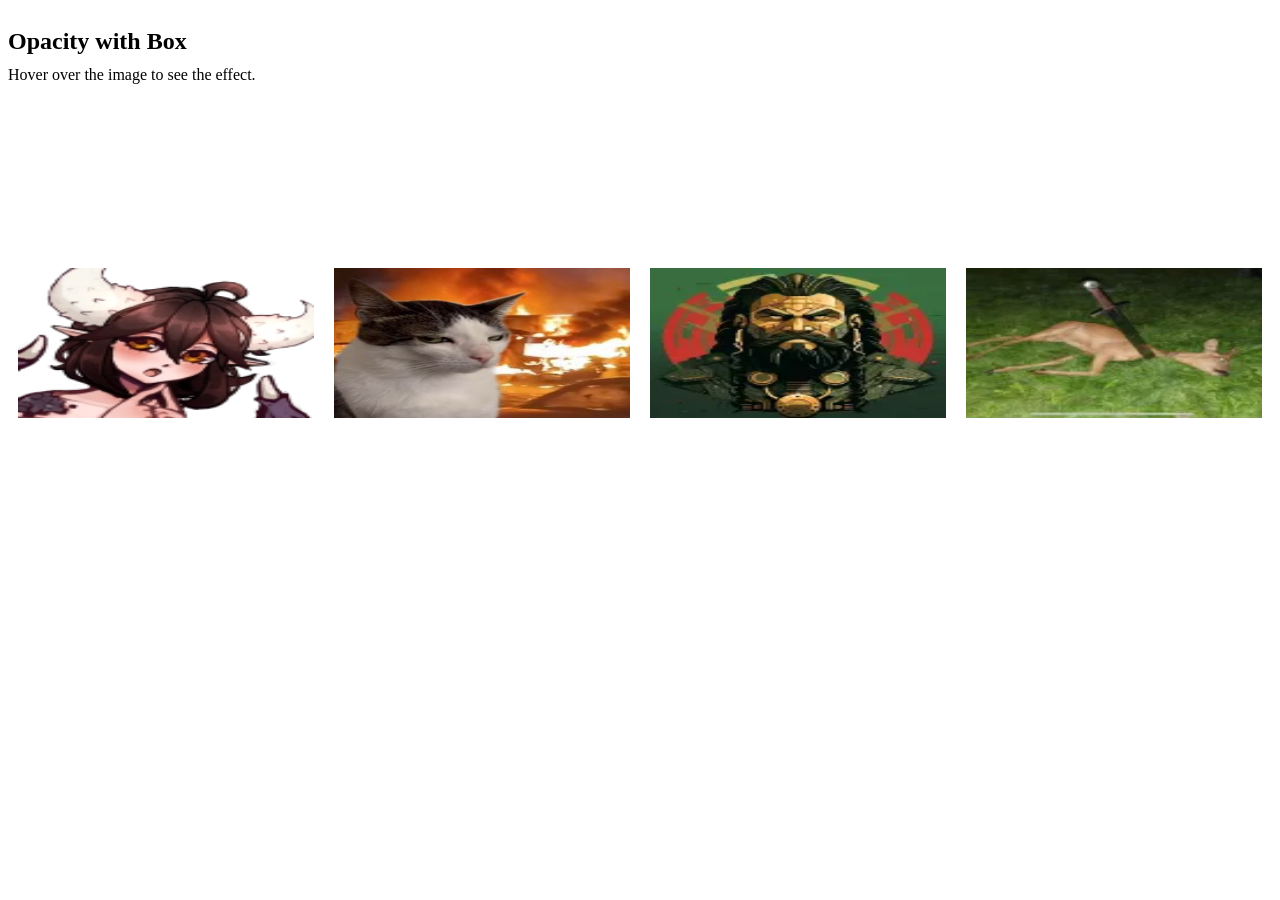
<file: Session 9/Exercise_FunImages/FunImages/wwwroot/index.html>
﻿<!DOCTYPE html>
<html>
<head>
    <meta charset="utf-8" />
    <title>FunImages</title>
    <link rel="stylesheet" href="css/Styling.css" />
</head>
<body>
    <h2>Opacity with Box</h2>
    <p>Hover over the image to see the effect.</p>
    <div class="image-container">
        <img src="media/Nerglia_avatar.png" alt="Nerglia avatar" class="hover-image" style="width:100%" />
        <div class="hover-text">Julia</div>
    </div>
    <div class="image-container">
        <img src="media/Senz_avatar.jpg" alt="Senz avatar" class="hover-image" style="width:100%" />
        <div class="hover-text">Mads</div>
    </div>
    <div class="image-container">
        <img src="media/Shemon_avatar.png" alt="Shemon avatar" class="hover-image" style="width:100%"/>
        <div class="hover-text">Shemon</div>
    </div>
    <div class="image-container">
        <img src="media/Snapsen_avatar.png" alt="Snapsen avatar" class="hover-image" style="width:100%"/>
        <div class="hover-text">Palle</div>
    </div>
</body>
</html>
</file>
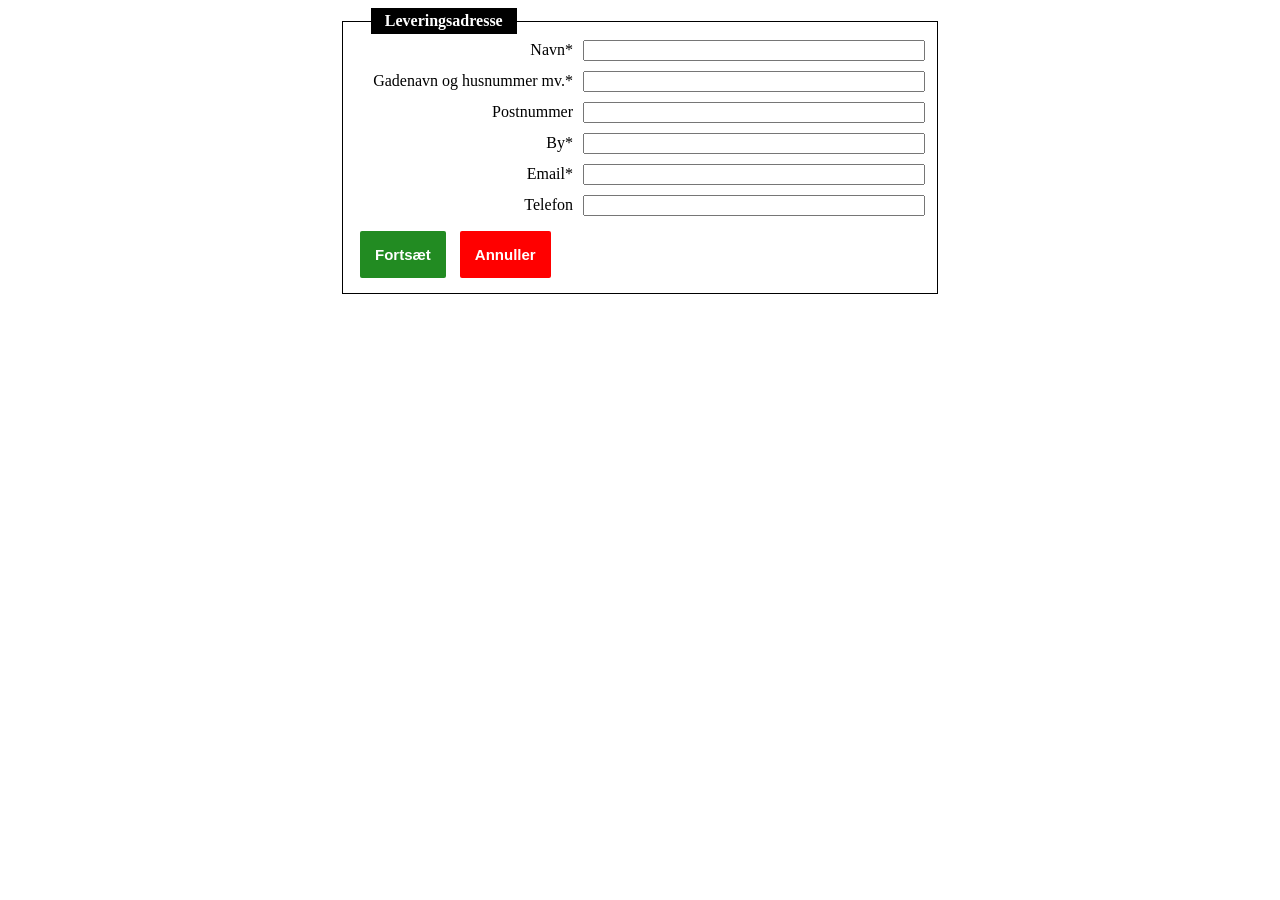
<file: Session 9/Exercise_InputForm/InputForm/wwwroot/Customer.html>
﻿<!DOCTYPE html>
<html>
<head>
    <meta charset="utf-8" />
    <link rel="stylesheet" type="text/css" href="css/styling.css" />
    <title>Leveringsadresse</title>
</head>
<body>
    <div id="container">
        <div class="form-container">
            <form action="#" id="inputFormula">
                <fieldset>
                    <legend>Leveringsadresse</legend>
                    <div class="form-group">
                        <label for="name">Navn*</label>
                        <input id="name" name="name" type="text" />
                    </div>
                    <div class="form-group">
                        <label for="house-no">Gadenavn og husnummer mv.*</label>
                        <input id="house-no" name="house-no" type="text" />
                    </div>
                    <div class="form-group">
                        <label for="post-no">Postnummer</label>
                        <input id="post-no" name="post-no" type="text" />
                    </div>
                    <div class="form-group">
                        <label for="city">By*</label>
                        <input id="city" name="city" type="text" />
                    </div>
                    <div class="form-group">
                        <label for="email">Email*</label>
                        <input id="email" name="email" type="email" />
                    </div>
                    <div class="form-group">
                        <label for="phone-no">Telefon</label>
                        <input id="phone-no" name="phone-no" type="tel" />
                    </div>
                    <button id="btnContinue" type="submit" onclick="getResult()"><span>Fortsæt</span></button>
                    <button id="btnCancel" type="reset" onclick="clearAll()"><span>Annuller</span></button>
                </fieldset>
            </form>
        </div>
    </div>
    <script src="js/script.js" type="text/javascript"></script>
</body>
</html>
</file>
<file: Session 9/Exercise_FunImages/FunImages/wwwroot/css/Styling.css>
﻿body {
    display: flex;
}

h2, p {
    position: absolute;
}

p {
    top: 50px;
}

.image-container {
    top: 250px;
    position: relative;
    width: 500px;
    margin: 10px;
    height: 150px;
    overflow: hidden;
}

.hover-image {
    opacity: 1;
    display: block;
    width: 100%;
    height: 100%;
    transition: .5s ease;
    backface-visibility: hidden;
}

.hover-text {
    position: absolute;
    width: 25%;
    top: 50%;
    left: 50%;
    transform: translate(-50%, -50%);
    -ms-transform: translate(-50%, -50%);
    background-color: #04AA6D;
    color: white;
    text-align: center;
    font-size: 16px;
    padding: 16px 32px;
    opacity: 0;
    display: block;
    transition: 0.5s ease;
}

.image-container:hover .hover-image {
    opacity: 0.3;
}

.image-container:hover .hover-text {
    opacity: 1;
}
</file>
<file: Session 9/Exercise_InputForm/InputForm/wwwroot/css/styling.css>
﻿body {
}

fieldset {
    border: 1px black solid;
}

fieldset legend {
    border: 1px black solid;
    /* Relative to the font-size of the element. */
    /* 2em means 2 times the size of the current font. */
    margin-left: 1em; 
    padding: 0.2em 0.8em;
    background-color: black;
    color: white;
    font-weight: bold;
}

.form-group {
    display: grid;
    grid-template-columns: 40% 60%; /* 40% for label, 60% for input. */
    align-items: center;
    margin-bottom: 10px;
}

label {
    text-align: right;
    padding-right: 10px; /* Add some space between label and input. */
}

.form-container {
    max-width: 600px; /* Adjust form width. */
    margin: 0 auto;
}

/* FORTSÆT BUTTON */

#btnContinue {
    font-weight: bold;
    font-size: 15px;
    border-radius: 2px;
    border: none;
    color: white;
    background-color: forestgreen;
    padding: 15px;
    margin: 5px;
    text-align: center;
    transition: all 0.5s;
    cursor: pointer;
}

#btnContinue span {
    cursor: pointer;
    display: inline-block;
    position: relative;
    transition: 0.5s;
}

#btnContinue span:after {
    content: '\00bb';
    position: absolute;
    opacity: 0;
    top: 0;
    right: -20px;
    transition: 0.5s;
}

#btnContinue:hover span {
    padding-right: 15px;
}

#btnContinue:hover span:after {
    opacity: 1;
    right: 0;
}

/* ANNULLER BUTTON */

#btnCancel {
    font-weight: bold;
    font-size: 15px;
    border-radius: 2px;
    border: none;
    color: white;
    background-color: red;
    padding: 15px;
    margin: 5px;
    text-align: center;
    transition: all 0.5s;
    cursor: pointer;
}

#btnCancel span {
    cursor: pointer;
    display: inline-block;
    position: relative;
    transition: 0.5s;
}

#btnCancel span:after {
    content: '\00bb';
    position: absolute;
    opacity: 0;
    top: 0;
    right: -20px;
    transition: 0.5s;
}

#btnCancel:hover span {
    padding-right: 15px;
}

#btnCancel:hover span:after {
    opacity: 1;
    right: 0;
}
</file>
